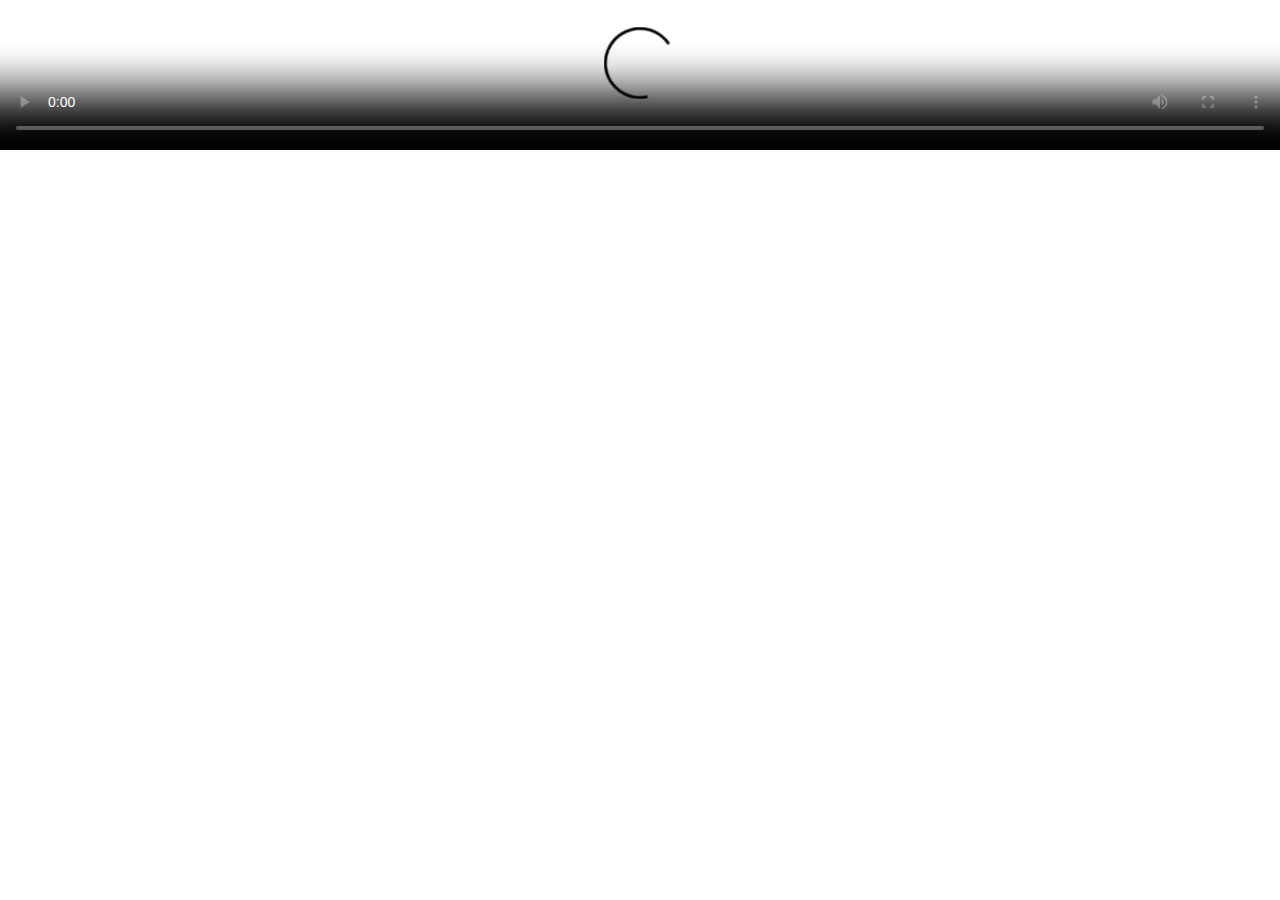
<file: Naruto:ShippudenEpisode5:TheKazekageStandsTall.html>
<!DOCTYPE html>
<html>
<head>
	<title>@FURYAXL Naruto:Shippuden [Episode 5: The Kazekage Stands Tall] </title>
	<link rel="stylesheet" href="style.css
">
</head>
<body>
	<video height="100%" width="100%" controls crossorigin playsinline poster="https://cdn.plyr.io/static/demo/View_From_A_Blue_Moon_Trailer-HD.jpg" id="player">
                    <!-- Video files -->
                    <source src="https://ia600308.us.archive.org/5/items/Naruto-Shippuden-episode-5-the-kazekage-stands-tall/Episode-5-The-Kazekage-Stands-Tall.mkv" type="video/mp4" size="576">
                    <source src="https://ia600308.us.archive.org/5/items/Naruto-Shippuden-episode-5-the-kazekage-stands-tall/Episode-5-The-Kazekage-Stands-Tall.mkv" type="video/mp4" size="720">
                    <source src="https://ia600308.us.archive.org/5/items/Naruto-Shippuden-episode-5-the-kazekage-stands-tall/Episode-5-The-Kazekage-Stands-Tall.mkv" type="video/mp4" size="1080">

                   
                    <!-- Fallback for browsers that don't support the <video> element -->
	<!-- Plyr core script -->
	<script src="https://cdn.plyr.io/3.4.4/plyr.js" crossorigin="anonymous"></script>

	<!-- Sharing libary (https://shr.one) -->
	<script src="https://cdn.shr.one/1.0.1/shr.js" crossorigin="anonymous"></script>

	<!-- Rangetouch to fix <input type="range"> on touch devices (see https://rangetouch.com) -->
	<script src="https://cdn.rangetouch.com/1.0.1/rangetouch.js" async crossorigin="anonymous"></script>

	<!-- Docs script -->
	<script src="https://cdn.plyr.io/3.4.4/demo.js" crossorigin="anonymous"></script>
	<script type="script.js"></script>
</body>
</html>
</file>
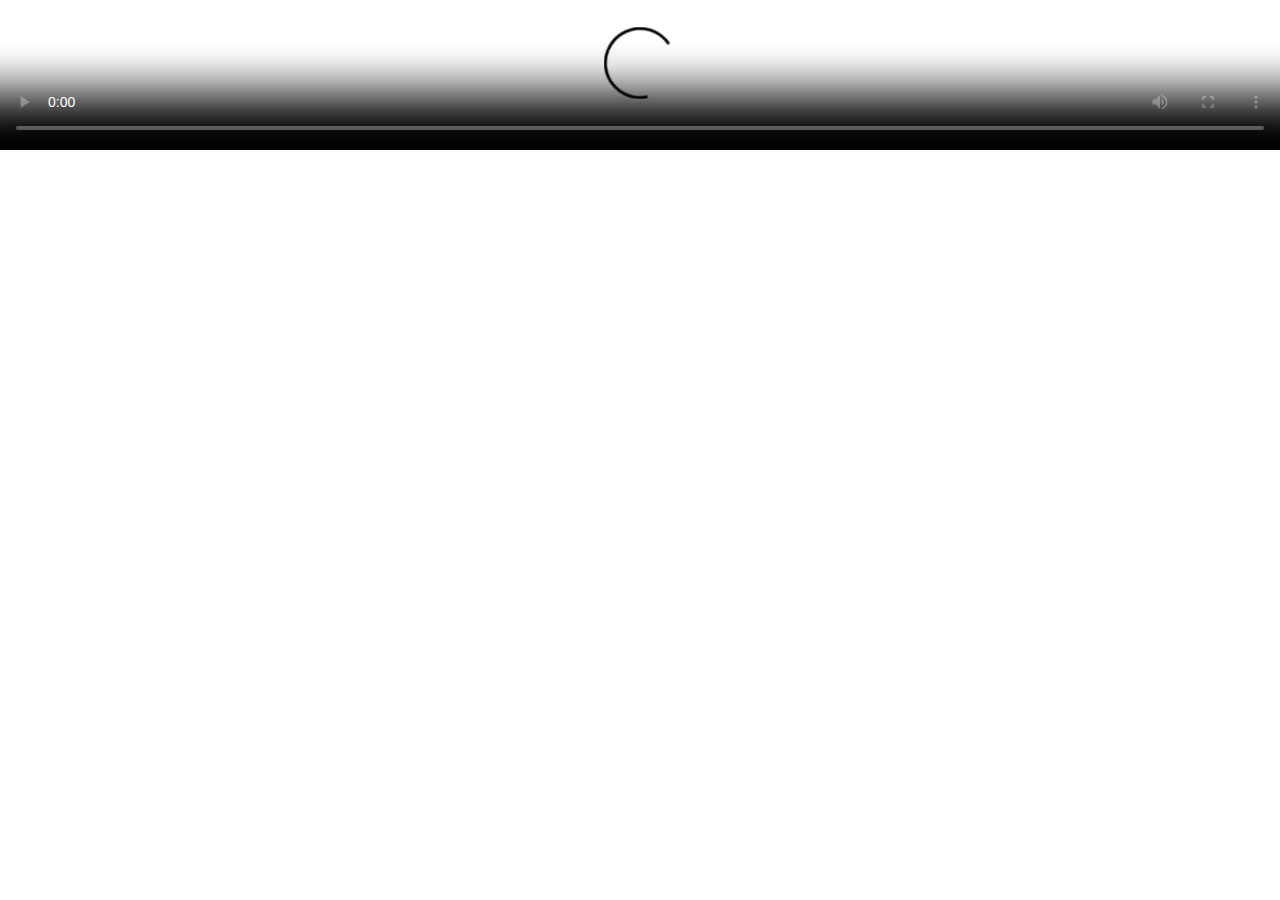
<file: NarutoShippuden[Episode1Homecoming].html>
<!DOCTYPE html>
<html>
<head>
	<title>@FURYAXL Naruto:Shippuden [Episode 1: Homecoming] </title>
	<link rel="stylesheet" href="style.css
">
</head>
<body>
	<video height="100%" width="100%" controls crossorigin playsinline poster="https://cdn.plyr.io/static/demo/View_From_A_Blue_Moon_Trailer-HD.jpg" id="player">
                    <!-- Video files -->
                    <source src="https://ia600308.us.archive.org/5/items/Naruto-Shippuden-episode-5-the-kazekage-stands-tall/Episode-5-The-Kazekage-Stands-Tall.mkv" type="video/mp4" size="576">
                    <source src="https://ia600308.us.archive.org/5/items/Naruto-Shippuden-episode-5-the-kazekage-stands-tall/Episode-5-The-Kazekage-Stands-Tall.mkv" type="video/mp4" size="720">
                    <source src="https://ia600308.us.archive.org/5/items/Naruto-Shippuden-episode-5-the-kazekage-stands-tall/Episode-5-The-Kazekage-Stands-Tall.mkv" type="video/mkv" size="1080">

                    <!-- Caption files -->
                    <track kind="captions" label="English" srclang="en" src="https://cdn.plyr.io/static/demo/View_From_A_Blue_Moon_Trailer-HD.en.vtt"
                        default>
                    <track kind="captions" label="Français" srclang="fr" src="https://cdn.plyr.io/static/demo/View_From_A_Blue_Moon_Trailer-HD.fr.vtt">

                    <!-- Fallback for browsers that don't support the <video> element -->
                    <a href="https://cdn.plyr.io/static/demo/View_From_A_Blue_Moon_Trailer-576p.mp4" download>Download</a>
                </video>
                <script src="https://cdn.polyfill.io/v2/polyfill.min.js?features=es6,Array.prototype.includes,CustomEvent,Object.entries,Object.values,URL" crossorigin="anonymous"></script>

	<!-- Plyr core script -->
	<script src="https://cdn.plyr.io/3.4.4/plyr.js" crossorigin="anonymous"></script>

	<!-- Sharing libary (https://shr.one) -->
	<script src="https://cdn.shr.one/1.0.1/shr.js" crossorigin="anonymous"></script>

	<!-- Rangetouch to fix <input type="range"> on touch devices (see https://rangetouch.com) -->
	<script src="https://cdn.rangetouch.com/1.0.1/rangetouch.js" async crossorigin="anonymous"></script>

	<!-- Docs script -->
	<script src="https://cdn.plyr.io/3.4.4/demo.js" crossorigin="anonymous"></script>
	<script type="script.js"></script>
</body>
</html>
</file>
<file: style.css>
/*

Skin Netflix v2.0.5
Created by: Gabriel Almeida
Buy Me a Coffee: https://bit.ly/3NlkAGU

Ocean Skin For JW Player8
https://bit.ly/3kVPdo9

changelog:
  v2.0.7
  Fix - JWPlayer 8.27.1

  v2.0.6
  Added - Forward 10 Seconds

  v2.0.5
  New - Netflix Buffer .jw-svg-icon-buffer
  New - Background Color .jw-tooltip-sharing
  New - Background Color .jw-tooltip-audioTracks
  New - SVG Icon .jw-svg-icon-audio-tracks
  New - SVG Icon .jw-svg-icon-pip-on
  New - SVG Icon .jw-svg-icon-pip-off
  Added - ADBlock Modal
  Test - JWPlayer8 JavaScript API
*/

@import url("https://fonts.googleapis.com/css2?family=Rubik:wght@500;700&display=swap");
:root {
  --bg-red: #e50914;
  --bg-white: #f7f7f7;
  --bg-black: #181919;
}
/* RESET CSS */
*,
*::before,
*::after {
  margin: 0;
  padding: 0;
  box-sizing: inherit;
}

html {
  box-sizing: border-box;
  font-size: 62.5%;
}

/* ADBlock Modal */
.modal {
  display: none;
  justify-content: center;
  align-items: center;
  position: absolute;
  width: 100vw;
  height: 100vh;
  background-color: rgba(0, 0, 0, 0.85);
  z-index: 999;
  font-family: "Rubik", Arial, sans-serif;
}

.modal .modal-container {
  width: 60rem;
  padding-bottom: 10rem;
  background-color: var(--bg-black);
  color: var(--bg-white);
  border-radius: 0.3rem;
}

.modal .modal-container .modal-header {
  position: relative;
  border-radius: 0.3rem;
  height: 30rem;
}

.modal .modal-container .modal-header strong {
  position: absolute;
  text-align: center;
  top: 12rem;
  bottom: 0;
  left: 0;
  right: 0;
  font-weight: 700;
  font-size: 2rem;
  color: var(--bg-white);
}

.modal .modal-container .modal-header::before {
  top: 0;
  left: 0;
  content: "";
  width: 100%;
  height: 100%;
  position: absolute;
  background: linear-gradient(
    0deg,
    var(--bg-black),
    rgba(24, 25, 25, 0.3) 150%
  );
  border-radius: 0.3rem 0.3rem 0 0;
}

.modal .modal-container .modal-header::after {
  top: 0;
  left: 0;
  content: "";
  width: 100%;
  height: 100%;
  position: absolute;
  background: linear-gradient(
    0deg,
    var(--bg-black),
    rgba(24, 25, 25, 0.3) 100%
  );
  border-radius: 0.3rem 0.3rem 0 0;
}

.modal .modal-container .modal-header .backdrop {
  width: 100%;
  height: 30rem;
  border-radius: 0.3rem 0.3rem 0 0;
}

.modal .modal-container .modal-header button {
  display: flex;
  justify-content: center;
  align-items: center;
  position: absolute;
  top: 15px;
  right: 15px;
  width: 3.6rem;
  height: 3.6rem;
  background: var(--bg-black);
  border: 0;
  border-radius: 100%;
  cursor: pointer;
  transition: opacity 0.2s ease-in-out;
  z-index: 999;
}

.modal .modal-container .modal-header button:hover {
  opacity: 0.75;
}

.modal .modal-container .modal-header button img {
  display: block;
  width: 2.7rem;
}

.modal .modal-container .modal-body {
  max-width: 50rem;
  margin: 0 auto;
  border-radius: 0 0 0.3rem 0.3rem;
}

.modal .modal-container .modal-body span {
  font-family: Arial, Helvetica, sans-serif;
  font-size: 1.7rem;
}

/* Skin Netflix CSS */
.jwplayer.jw-skin-netflix .jw-title-primary {
  display: -webkit-box;
  display: -ms-flexbox;
  display: flex;
  -webkit-box-pack: start;
  -ms-flex-pack: start;
  justify-content: flex-start;
  -webkit-box-orient: vertical;
  -webkit-box-direction: normal;
  -ms-flex-direction: column;
  flex-direction: column;
  color: var(--bg-white);
  margin: 5rem 0 0 5rem;
  font-family: "Rubik", Arial, sans-serif;
  font-weight: 700;
  text-transform: uppercase;
}

.jwplayer.jw-skin-netflix .jw-title-secondary {
  display: -webkit-box;
  display: -ms-flexbox;
  display: flex;
  -webkit-box-pack: start;
  -ms-flex-pack: start;
  justify-content: flex-start;
  -webkit-box-orient: vertical;
  -webkit-box-direction: normal;
  -ms-flex-direction: column;
  flex-direction: column;
  color: var(--bg-white);
  margin: -6rem 0 0 5rem;
  font-family: "Rubik", Arial, sans-serif;
  font-weight: 500;
}

.jwplayer.jw-skin-netflix.jw-breakpoint-1 .jw-title-primary,
.jwplayer.jw-skin-netflix.jw-breakpoint-0 .jw-title-primary {
  display: -webkit-box;
  display: -ms-flexbox;
  display: flex;
  -webkit-box-pack: start;
  -ms-flex-pack: start;
  justify-content: flex-start;
  margin: 3rem 0 0 2.5rem;
  font-size: 1.2rem;
}

.jwplayer.jw-skin-netflix.jw-breakpoint-1 .jw-title-secondary,
.jwplayer.jw-skin-netflix.jw-breakpoint-0 .jw-title-secondary {
  display: -webkit-box;
  display: -ms-flexbox;
  display: flex;
  -webkit-box-pack: start;
  -ms-flex-pack: start;
  justify-content: flex-start;
  margin: -2.6rem 0 0 2.5rem;
  font-size: 0.8rem;
}

.jwplayer.jw-skin-netflix.jw-breakpoint-3 .jw-title-primary,
.jwplayer.jw-skin-netflix.jw-breakpoint-2 .jw-title-primary {
  display: -webkit-box;
  display: -ms-flexbox;
  display: flex;
  -webkit-box-pack: start;
  -ms-flex-pack: start;
  justify-content: flex-start;
  margin: 4rem 0 0 2.5rem;
  font-size: 2rem;
}

.jwplayer.jw-skin-netflix.jw-breakpoint-3 .jw-title-secondary,
.jwplayer.jw-skin-netflix.jw-breakpoint-2 .jw-title-secondary {
  display: -webkit-box;
  display: -ms-flexbox;
  display: flex;
  -webkit-box-pack: start;
  -ms-flex-pack: start;
  justify-content: flex-start;
  margin: -5rem 0 0 2.5rem;
  font-size: 1.5rem;
}

.jwplayer.jw-skin-netflix.jw-breakpoint-5 .jw-title-primary,
.jwplayer.jw-skin-netflix.jw-breakpoint-4 .jw-title-primary {
  display: -webkit-box;
  display: -ms-flexbox;
  display: flex;
  -webkit-box-pack: start;
  -ms-flex-pack: start;
  justify-content: flex-start;
  margin: 5rem 0 0 2.5rem;
  font-size: 2.5rem;
}

.jwplayer.jw-skin-netflix.jw-breakpoint-5 .jw-title-secondary,
.jwplayer.jw-skin-netflix.jw-breakpoint-4 .jw-title-secondary {
  display: -webkit-box;
  display: -ms-flexbox;
  display: flex;
  -webkit-box-pack: start;
  -ms-flex-pack: start;
  justify-content: flex-start;
  margin: -6rem 0 0 2.5rem;
  font-size: 1.5rem;
}

.jwplayer.jw-skin-netflix.jw-breakpoint-7 .jw-title-primary,
.jwplayer.jw-skin-netflix.jw-breakpoint-6 .jw-title-primary {
  display: -webkit-box;
  display: -ms-flexbox;
  display: flex;
  -webkit-box-pack: start;
  -ms-flex-pack: start;
  justify-content: flex-start;
  margin: 5rem 0 0 2.5rem;
  font-size: 3rem;
}

.jwplayer.jw-skin-netflix.jw-breakpoint-7 .jw-title-secondary,
.jwplayer.jw-skin-netflix.jw-breakpoint-6 .jw-title-secondary {
  display: -webkit-box;
  display: -ms-flexbox;
  display: flex;
  -webkit-box-pack: start;
  -ms-flex-pack: start;
  justify-content: flex-start;
  margin: -7rem 0 0 2.5rem;
  font-size: 2rem;
}

.jwplayer.jw-skin-netflix.jw-state-idle
  .jw-display-icon-container
  .jw-svg-icon-play
  path {
  display: none;
}

.jwplayer.jw-skin-netflix.jw-state-idle
  .jw-display-icon-container
  .jw-svg-icon-play {
  background-image: url("[data-uri]");
  background-repeat: no-repeat;
  background-position: center;
  -webkit-transition: 0.2s;
  transition: 0.2s;
}

.jwplayer.jw-skin-netflix.jw-state-idle
  .jw-display-icon-container:hover
  .jw-svg-icon-play {
  background-image: url("[data-uri]");
  background-repeat: no-repeat;
  background-position: center;
  -webkit-transition: 0.2s;
  transition: 0.2s;
}

.jwplayer.jw-skin-netflix.jw-state-idle
  .jw-display-icon-container
  .jw-svg-icon-play {
  background-color: rgba(255, 255, 255, 0.25);
  border-radius: 100%;
}

.jwplayer.jw-skin-netflix.jw-state-idle
  .jw-display-controls
  .jw-display-icon-container
  .jw-icon {
  display: flex;
  justify-content: center;
  align-items: center;
}

.jwplayer.jw-skin-netflix.jw-state-idle .jw-preview,
.jwplayer.jw-skin-netflix.jw-state-complete .jw-preview {
  width: calc(100% + 5rem);
  background-size: calc(100% + 6rem);
  -webkit-transition: opacity 0.35s, -webkit-transform 0.35s;
  transition: opacity 0.35s, -webkit-transform 0.35s;
  transition: opacity 0.35s, transform 0.35s;
  transition: opacity 0.35s, transform 0.35s, -webkit-transform 0.35s;
  -webkit-transform: translate3d(-4rem, 0, 0);
  transform: translate3d(-4rem, 0, 0);
  background-repeat: no-repeat;
  background-size: cover;
}

.jwplayer.jw-skin-netflix.jw-state-idle:hover .jw-preview,
.jwplayer.jw-skin-netflix.jw-state-complete:hover .jw-preview {
  -webkit-transform: translate3d(0, 0, 0);
  transform: translate3d(0, 0, 0);
}

.jwplayer.jw-skin-netflix.jw-state-paused .jw-title {
  display: -webkit-box;
  display: -ms-flexbox;
  display: flex;
  -webkit-box-pack: start;
  -ms-flex-pack: start;
  justify-content: flex-start;
  -webkit-box-orient: vertical;
  -webkit-box-direction: normal;
  -ms-flex-direction: column;
  flex-direction: column;
}

.jwplayer.jw-skin-netflix.jw-state-paused .jw-controls,
.jwplayer.jw-skin-netflix.jw-state-complete .jw-controls,
.jwplayer.jw-skin-netflix.jw-state-buffering .jw-controls {
  background-color: rgba(0, 0, 0, 0.35);
  transition: all 0.2s linear;
  -o-transition: all 0.2s linear;
  -moz-transition: all 0.2s linear;
  -webkit-transition: all 0.2s linear;
}

.jwplayer.jw-skin-netflix
  .jw-display-controls
  .jw-display-icon-container
  .jw-icon:hover {
  color: var(--bg-red);
}

/*
Amplia a imagem e adiciona transições.
*/
.jwplayer.jw-skin-netflix .jw-preview {
  width: calc(100% + 5rem);
  background-size: calc(100% + 6rem);
  transition: opacity 0.35s, transform 0.35s;
  transform: translate3d(-4rem, 0, 0);
}

.jwplayer.jw-skin-netflix:hover .jw-preview {
  transform: translate3d(0, 0, 0);
}

/*
Deslizar a imagem em -4rem.
*/
.jwplayer.jw-skin-netflix.jw-state-complete:hover .jw-preview {
  transform: translate3d(-4rem, 0, 0);
}

/*
Mudar a cor da barra de controle e alterar a cor do ícone em idle.
*/
.jwplayer.jw-skin-netflix .jw-display {
  padding-bottom: 4.5rem;
}

.jwplayer.jw-skin-netflix .jw-controls::after {
  background: none;
}

.jwplayer.jw-skin-netflix .jw-controlbar .jw-button-container .jw-button-color {
  color: var(--bg-white);
}

.jwplayer.jw-skin-netflix.jw-state-paused
  .jw-controlbar
  .jw-button-container
  .jw-button-color {
  color: var(--bg-white);
}

.jwplayer.jw-skin-netflix
  .jw-controlbar
  .jw-button-container
  .jw-button-color:hover {
  color: var(--bg-red);
}

/*
Toltips mais perto da barra, alterar cores e remover sombras.
*/
.jwplayer.jw-skin-netflix .jw-controlbar .jw-tooltip {
  box-shadow: none;
}

.jwplayer.jw-skin-netflix .jw-controlbar .jw-tooltip.jw-open {
  border-radius: 0.3rem;
  color: var(--bg-black);
}

.jwplayer.jw-skin-netflix .jw-controlbar .jw-tooltip .jw-text {
  background-color: var(--bg-black);
  border-radius: 0.3rem;
}

.jwplayer.jw-skin-netflix .jw-controlbar .jw-text {
  color: var(--bg-white);
}

.jwplayer.jw-skin-netflix .jw-time-tip .jw-text {
  color: var(--bg-black);
}

.jwplayer.jw-skin-netflix .jw-volume-tip {
  margin-bottom: -4rem;
}

/*
Tooltip timeslider e botões de qualidade e legenda.
*/
.jwplayer.jw-skin-netflix .jw-settings-topbar-buttons .jw-tooltip-captions,
.jwplayer.jw-skin-netflix .jw-settings-topbar-buttons .jw-tooltip-quality,
.jwplayer.jw-skin-netflix .jw-settings-topbar-buttons .jw-tooltip-audioTracks,
.jwplayer.jw-skin-netflix .jw-settings-topbar-buttons .jw-tooltip-sharing {
  color: var(--bg-black);
}

.jwplayer.jw-skin-netflix
  .jw-settings-topbar-buttons
  .jw-tooltip-captions
  .jw-text,
.jwplayer.jw-skin-netflix
  .jw-settings-topbar-buttons
  .jw-tooltip-quality
  .jw-text,
.jwplayer.jw-skin-netflix
  .jw-settings-topbar-buttons
  .jw-tooltip-audioTracks
  .jw-text,
.jwplayer.jw-skin-netflix
  .jw-settings-topbar-buttons
  .jw-tooltip-sharing
  .jw-text
/* .jwplayer.jw-skin-netflix .jw-time-tip .jw-reset */ {
  border-radius: 0.3rem;
  background-color: var(--bg-black);
  color: var(--bg-white);
}

.jwplayer.jw-skin-netflix .jw-time-thumb {
  border-radius: 0.3rem 0.3rem 0 0 !important;
}

.jwplayer.jw-skin-netflix .jw-time-tip .jw-reset {
  border-radius: 0 0 0.3rem 0.3rem;
  background-color: var(--bg-black);
  color: var(--bg-white);
}

.jwplayer.jw-skin-netflix .jw-time-tip {
  color: var(--bg-black);
}

/* 
Tooltip copia
*/
.jwplayer.jw-skin-netflix .jw-settings-submenu-items .jw-tooltip-sharing-Link {
  color: var(--bg-black);
}

.jwplayer.jw-skin-netflix
  .jw-settings-submenu-items
  .jw-tooltip-sharing-Link
  .jw-text {
  color: var(--bg-white);
  background-color: var(--bg-black);
}

/*
Controle de volume.
*/
.jwplayer.jw-skin-netflix
  .jw-overlay
  .jw-slider-volume
  .jw-slider-container
  .jw-knob {
  background-color: var(--bg-red);
}

.jwplayer.jw-skin-netflix
  .jw-overlay
  .jw-slider-volume
  .jw-slider-container
  .jw-buffer,
.jwplayer.jw-skin-netflix
  .jw-overlay
  .jw-slider-volume
  .jw-slider-container
  .jw-rail {
  background-color: var(--bg-black);
  width: 0.2rem;
}

.jwplayer.jw-skin-netflix
  .jw-overlay
  .jw-slider-volume
  .jw-slider-container
  .jw-progress {
  background-color: var(--bg-red);
  width: 0.2rem;
}

/*
Tamanho e cor da slider.
*/
.jwplayer.jw-skin-netflix
  .jw-controlbar
  .jw-slider-time
  .jw-slider-container
  .jw-rail {
  background-color: var(--bg-black);
}
.jwplayer.jw-skin-netflix
  .jw-controlbar
  .jw-slider-time
  .jw-slider-container
  .jw-buffer {
  background-color: #222323;
}

.jwplayer.jw-skin-netflix
  .jw-controlbar
  .jw-slider-time
  .jw-slider-container
  .jw-knob,
.jwplayer.jw-skin-netflix
  .jw-controlbar
  .jw-slider-time
  .jw-slider-container
  .jw-progress {
  background-color: var(--bg-red);
}

.jw-skin-netflix .jw-slider-horizontal .jw-rail,
.jw-skin-netflix .jw-slider-horizontal .jw-buffer,
.jw-skin-netflix .jw-slider-horizontal .jw-progress {
  height: 0.3rem;
}

/*
Cor do menu de configurações.
*/
.jwplayer.jw-skin-netflix .jw-settings-menu {
  background-color: var(--bg-black);
  border-radius: 0.3rem;
  width: 23rem;
}

.jwplayer.jw-skin-netflix .jw-settings-topbar {
  border-radius: 0.3rem 0.3rem 0 0;
}

.jwplayer.jw-skin-netflix
  .jw-settings-menu
  .jw-settings-topbar:not(.jw-nested-menu-open)
  .jw-icon-inline {
  height: 5rem;
}

.jwplayer.jw-skin-netflix.jw-breakpoint-7 .jw-settings-menu {
  margin: 0 -4.4rem -4.7rem 0;
}

.jwplayer.jw-skin-netflix.jw-breakpoint-6 .jw-settings-menu,
.jwplayer.jw-skin-netflix.jw-breakpoint-5 .jw-settings-menu,
.jwplayer.jw-skin-netflix.jw-breakpoint-4 .jw-settings-menu,
.jwplayer.jw-skin-netflix.jw-breakpoint-3 .jw-settings-menu,
.jwplayer.jw-skin-netflix.jw-breakpoint-2 .jw-settings-menu {
  margin: 0 0.4rem 0.8rem 0;
}

.jwplayer.jw-skin-netflix.jw-breakpoint-1 .jw-settings-menu,
.jwplayer.jw-skin-netflix.jw-breakpoint-0 .jw-settings-menu {
  width: 100%;
  border-radius: 0;
}

/*
Ícone Taxas de Reprodução e configurações de legendas.
*/

.jw-svg-icon-playback-rate path {
  color: var(--bg-white);
}

.jwplayer.jw-skin-netflix .jw-settings-menu .jw-submenu-topbar {
  display: none;
}

/*
Player responsivo jw8.
*/
.jwplayer.jw-skin-netflix.jw-breakpoint-6 .jw-volume-tip,
.jwplayer.jw-skin-netflix.jw-breakpoint-5 .jw-volume-tip,
.jwplayer.jw-skin-netflix.jw-breakpoint-4 .jw-volume-tip,
.jwplayer.jw-skin-netflix.jw-breakpoint-3 .jw-volume-tip,
.jwplayer.jw-skin-netflix.jw-breakpoint-2 .jw-volume-tip,
.jwplayer.jw-skin-netflix.jw-breakpoint-1 .jw-volume-tip,
.jwplayer.jw-skin-netflix.jw-breakpoint-0 .jw-volume-tip {
  margin-bottom: -2rem;
}

/*
Animações do botão.
 */
@keyframes scaling {
  from {
    transform: scale(1);
  }
  to {
    transform: scale(1.1);
  }
}

/*
ícones do player.
 */
.jw-svg-icon-buffer {
  color: var(--bg-red);
}

/*
ícone de Play
 */
.jw-state-paused .jw-svg-icon-play path {
  display: none;
}

.jw-state-paused .jw-svg-icon-play {
  background-image: url("[data-uri]");
  background-size: contain;
  background-repeat: no-repeat;
}

.jw-state-paused .jw-icon-playback:hover .jw-svg-icon-play {
  background-image: url("[data-uri]");
}

/*
ícone de Puase.
 */
.jw-svg-icon-pause path {
  display: none;
}

.jw-svg-icon-pause {
  background-image: url("[data-uri]");
  background-size: contain;
  background-repeat: no-repeat;
}

.jw-icon-playback:hover .jw-svg-icon-pause {
  background-image: url("[data-uri]");
}

/*
Ícone de Configuração.
 */
.jw-svg-icon-settings path {
  display: none;
}

.jw-svg-icon-settings {
  background-image: url("[data-uri]");
  background-size: contain;
  background-repeat: no-repeat;
}

.jw-icon-settings:hover .jw-svg-icon-settings {
  background-image: url("[data-uri]");
}

/*
Ícone de Qualidade.
 */
.jw-svg-icon-quality-100 path {
  display: none;
}

.jw-svg-icon-quality-100 {
  background-image: url("[data-uri]");
  background-size: contain;
  background-repeat: no-repeat;
}

.jwplayer.jw-skin-netflix .jw-submenu-quality:hover .jw-svg-icon-quality-100 {
  background-image: url("[data-uri]");
}

/*
Ícone de Fechar.
 */
.jw-svg-icon-close path {
  display: none;
}

.jw-svg-icon-close {
  background-image: url("[data-uri]");
  background-size: contain;
  background-repeat: no-repeat;
}

.jw-settings-close:hover .jw-svg-icon-close {
  background-image: url("[data-uri]");
}

/*
Ícone de Legenda.
 */
.jw-svg-icon-cc-off path {
  display: none;
}

.jw-svg-icon-cc-off {
  background-image: url("[data-uri]");
  background-size: contain;
  background-repeat: no-repeat;
}

.jwplayer.jw-skin-netflix .jw-submenu-captions:hover .jw-svg-icon-cc-off {
  background-image: url("[data-uri]");
}

.jw-icon-cc .jw-svg-icon-cc-off path {
  display: none;
}

.jw-icon-cc .jw-svg-icon-cc-off {
  background-image: url("[data-uri]");
  background-size: contain;
  background-repeat: no-repeat;
}

.jw-icon-cc:hover .jw-svg-icon-cc-off {
  background-image: url("[data-uri]");
}

.jw-icon-cc .jw-svg-icon-cc-on path {
  display: none;
}

.jw-icon-cc .jw-svg-icon-cc-on {
  background-image: url("[data-uri]");
  background-size: contain;
  background-repeat: no-repeat;
}

.jw-icon-cc:hover .jw-svg-icon-cc-on {
  background-image: url("[data-uri]");
}

/*
Ícone de Volume.
 */
.jw-svg-icon-volume-100 path {
  display: none;
}

.jw-svg-icon-volume-100 {
  background-image: url("[data-uri]");
  background-size: contain;
  background-repeat: no-repeat;
}

.jw-icon-volume:hover .jw-svg-icon-volume-100 {
  background-image: url("[data-uri]");
}

.jw-svg-icon-volume-50 path {
  display: none;
}

.jw-svg-icon-volume-50 {
  background-image: url("[data-uri]");
  background-size: contain;
  background-repeat: no-repeat;
}

.jw-icon-volume:hover .jw-svg-icon-volume-50 {
  background-image: url("[data-uri]");
}

.jw-svg-icon-volume-0 path {
  display: none;
}

.jw-svg-icon-volume-0 {
  background-image: url("[data-uri]");
  background-size: contain;
  background-repeat: no-repeat;
}

.jw-icon-volume:hover .jw-svg-icon-volume-0 {
  background-image: url("[data-uri]");
}

/*
Ícone de Tela Cheia.
 */
.jw-svg-icon-fullscreen-on path {
  display: none;
}

.jw-svg-icon-fullscreen-on {
  background-image: url("[data-uri]");
  background-size: contain;
  background-repeat: no-repeat;
}

.jw-icon-fullscreen:hover .jw-svg-icon-fullscreen-on {
  background-image: url("[data-uri]");
}

.jw-svg-icon-fullscreen-off path {
  display: none;
}

.jw-svg-icon-fullscreen-off {
  background-image: url("[data-uri]");
  background-size: contain;
  background-repeat: no-repeat;
}

.jw-icon-fullscreen:hover .jw-svg-icon-fullscreen-off {
  background-image: url("[data-uri]");
}

/* Added New Icons - 06-26-22 */

/* 
Icone de Share.
*/
.jwplayer.jw-skin-netflix .jw-settings-sharing .jw-svg-icon-sharing path {
  display: none;
}

.jwplayer.jw-skin-netflix .jw-settings-sharing .jw-svg-icon-sharing {
  background-image: url("[data-uri]");
  background-repeat: no-repeat;
  background-position: center;
  -webkit-transition: 0.2s;
  transition: 0.2s;
  background-size: 100%;
}

.jwplayer.jw-skin-netflix .jw-settings-sharing:hover .jw-svg-icon-sharing {
  background-image: url("[data-uri]");
  background-repeat: no-repeat;
  background-position: center;
  -webkit-transition: 0.2s;
  transition: 0.2s;
  background-size: 100%;
}

/* 
ícone de áudio.
*/
.jwplayer.jw-skin-netflix .jw-svg-icon-audio-tracks path {
  display: none;
}

.jwplayer.jw-skin-netflix .jw-svg-icon-audio-tracks {
  background-image: url("[data-uri]");
  background-size: contain;
  background-repeat: no-repeat;
}

.jwplayer.jw-skin-netflix
  .jwplayer.jw-skin-netflix
  .jw-submenu-audioTracks:hover
  .jw-svg-icon-audio-tracks {
  background-image: url("[data-uri]");
}

/*
Ícone de picture in picture.
*/
.jw-svg-icon-pip-on path {
  display: none;
}

.jwplayer.jw-skin-netflix .jw-svg-icon-pip-on {
  background-image: url("[data-uri]");
  background-size: contain;
  background-repeat: no-repeat;
}

.jwplayer.jw-skin-netflix .jw-icon-pip:hover .jw-svg-icon-pip-on {
  background-image: url("[data-uri]");
}

.jwplayer.jw-skin-netflix .jw-svg-icon-pip-off path {
  display: none;
}

.jwplayer.jw-skin-netflix .jw-svg-icon-pip-off {
  background-image: url("[data-uri]");
  background-size: contain;
  background-repeat: no-repeat;
}

.jwplayer.jw-skin-netflix .jw-icon-pip:hover .jw-svg-icon-pip-off {
  background-image: url("[data-uri]");
}

/* Buffer Netflix */
.jwplayer.jw-skin-netflix .jw-svg-icon-buffer path {
  display: none;
}

.jwplayer.jw-skin-netflix .jw-svg-icon-buffer {
  background-image: url("[data-uri]");
  background-size: contain;
  background-repeat: no-repeat;
}
</file>
